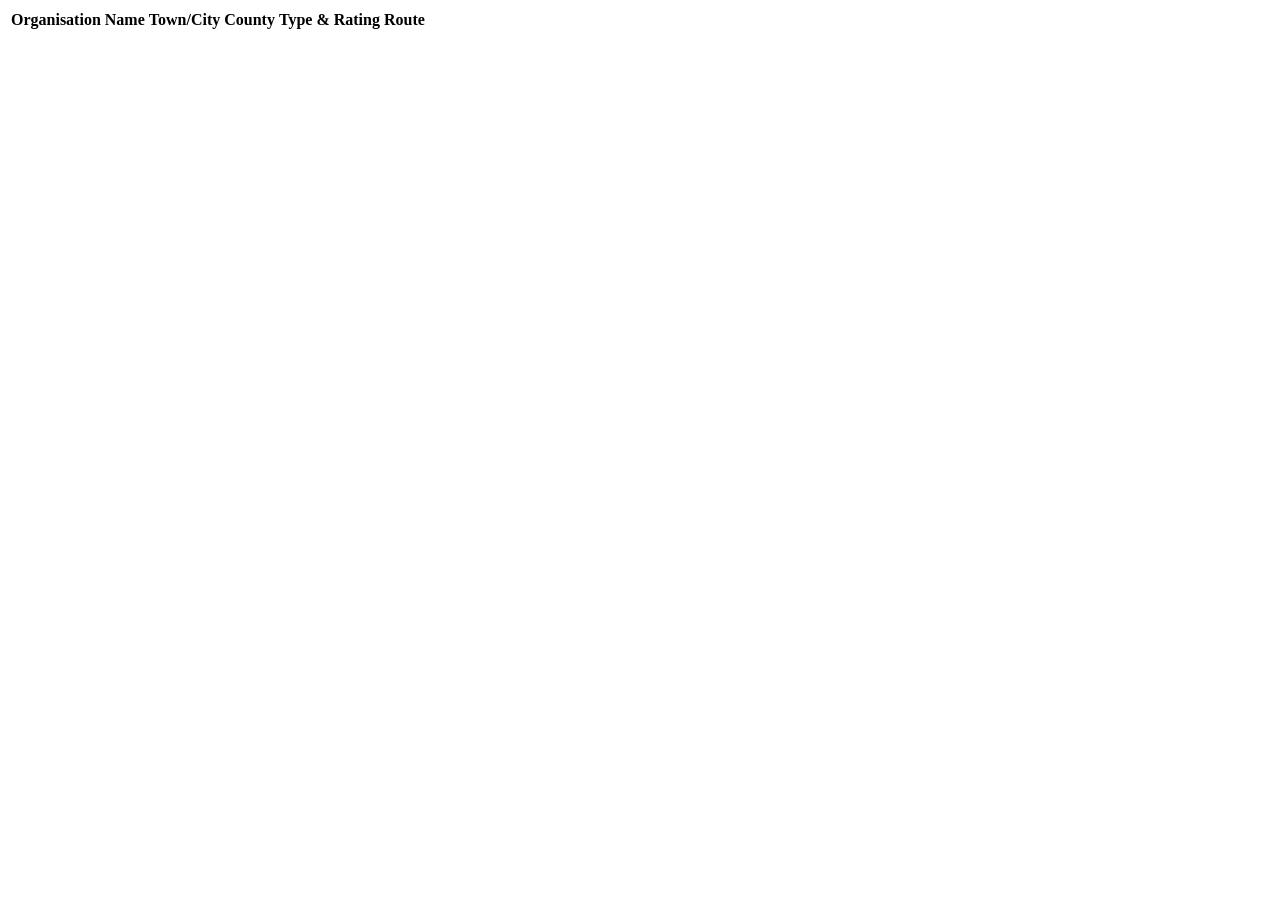
<file: lambda_image/javascript/index.html>
<!DOCTYPE html>
<html>
  <head>
    <meta charset="UTF-8">
    <title>Output Table</title>
  </head>
  <body>
    <table id="output-table">
      <thead>
        <tr>
          <th>Organisation Name</th>
          <th>Town/City</th>
          <th>County</th>
          <th>Type &amp; Rating</th>
          <th>Route</th>
        </tr>
      </thead>
      <tbody>
      </tbody>
    </table>

    <script>
      // Your JavaScript code here that generates the table rows
      
    </script>
  </body>
</html>
</file>
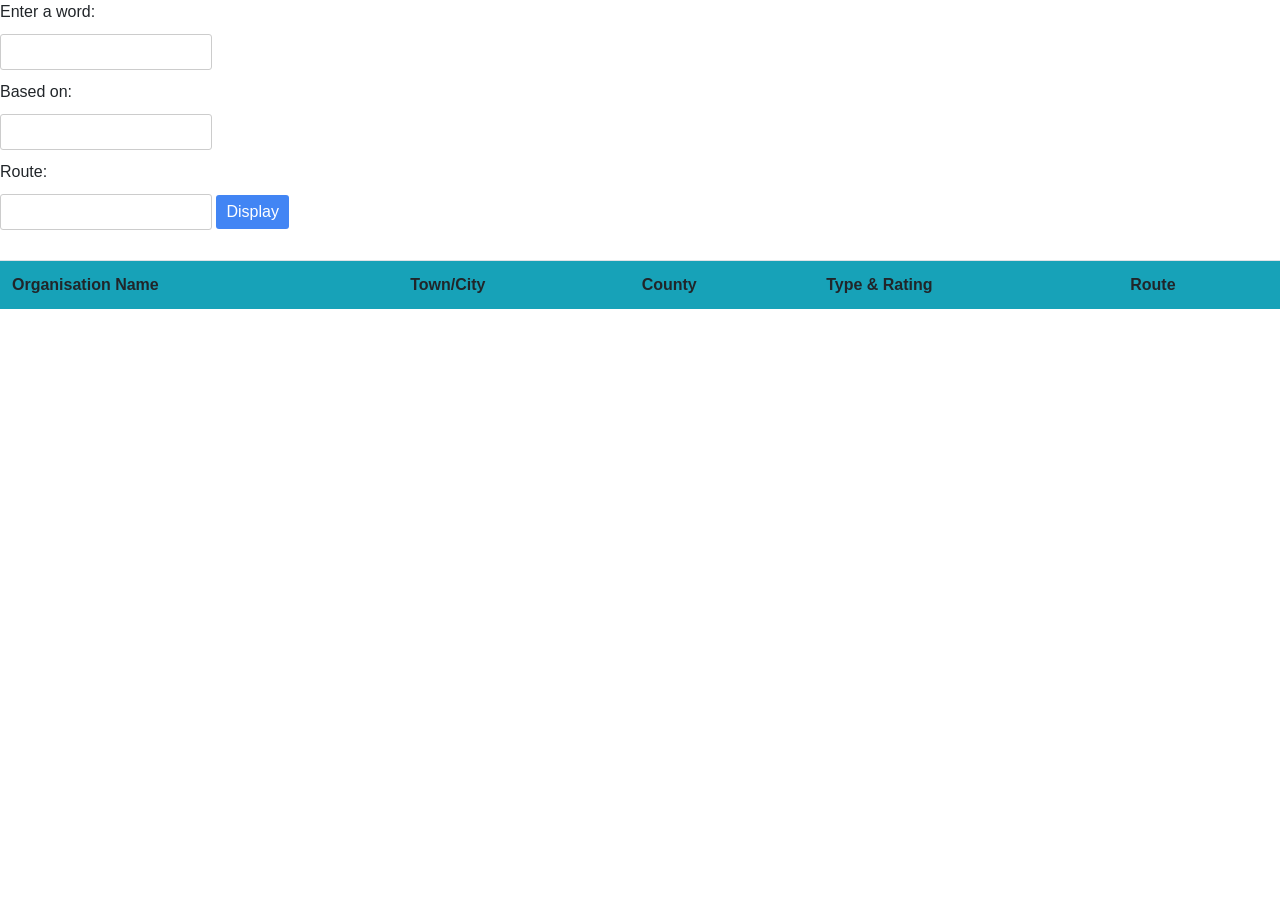
<file: lambda_image/javascript/Rough/index.html>
<!DOCTYPE html>

<script src="https://ajax.googleapis.com/ajax/libs/jquery/3.3.1/jquery.min.js"></script>

<link rel="stylesheet" href="https://stackpath.bootstrapcdn.com/bootstrap/4.3.1/css/bootstrap.min.css" integrity="sha384-ggOyR0iXCbMQv3Xipma34MD+dH/1fQ784/j6cY/iJTQUOhcWr7x9JvoRxT2MZw1T" crossorigin="anonymous">

<html>
    <head>
        <title>Input Display</title>
        <link rel="stylesheet" type="text/css" href="style.css">
    </head>
    
<body>
	<label for="word">Enter a word:</label>
	<input type="text" id="word">
	<label for="based_on">Based on:</label>
	<input type="text" id="based_on">
	<label for="route">Route:</label>
	<input type="text" id="route">
	<button onclick="displayInput()">Display</button>
	<p id="output"></p>

	<script src="script.js"></script>

	<div id = "last_update">
	</div>

	<table class="table table-striped">
		<tr  class="bg-info">
			<th>Organisation Name</th>
			<th>Town/City</th>
			<th>County</th>
			<th>Type & Rating</th>
			<th>Route</th>
		</tr>
	
		<tbody id="myTable">
			
		</tbody>
	</table>
</body>
</html>
</file>
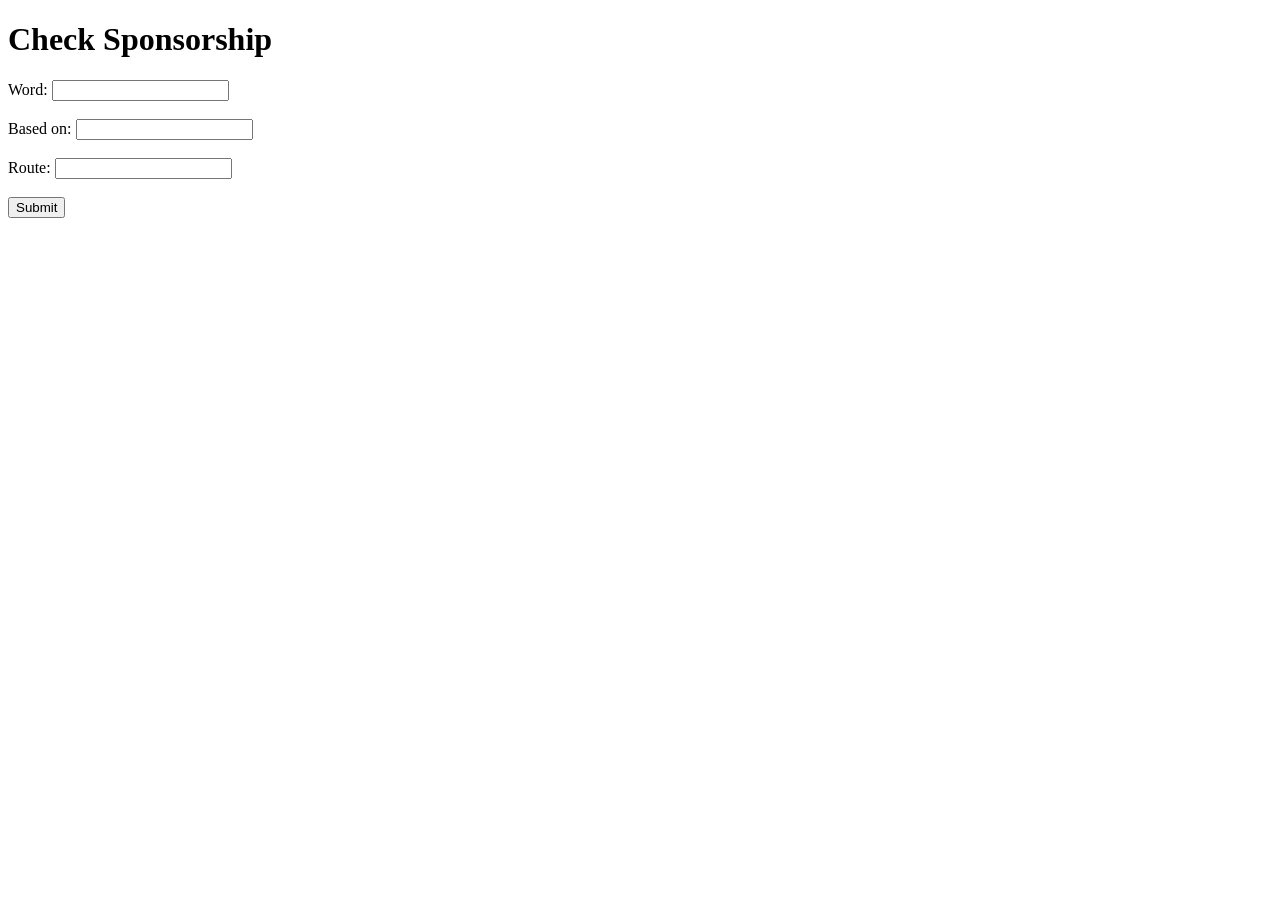
<file: lambda_image/javascript/example.html>
<!DOCTYPE html>
<html>
<head>
    <title>Check Sponsorship</title>
    <script>
        function sendFormData(event) {
            event.preventDefault();
            const formData = new FormData(event.target);
            const url = "https://hvpfqi4bob.execute-api.eu-west-2.amazonaws.com/sponsorship-checker";
            const options = {
                method: "POST",
                body: formData,
                headers: {
                    "Content-Type": "multipart/form-data"
                }
            };
            fetch(url, options)
                .then(response => response.text())
                .then(data => {
                    console.log(data);
                    // display the result in the HTML
                    const resultDiv = document.getElementById("result");
                    resultDiv.innerText = data;
                })
                .catch(error => console.error(error));
        }
    </script>
</head>
<body>
    <h1>Check Sponsorship</h1>
    <form onsubmit="sendFormData(event)">
        <label for="word">Word:</label>
        <input type="text" id="word" name="word"><br><br>
        <label for="based_on">Based on:</label>
        <input type="text" id="based_on" name="based_on"><br><br>
        <label for="route">Route:</label>
        <input type="text" id="route" name="route"><br><br>
        <input type="submit" value="Submit">
    </form>
    <div id="result"></div>
</body>
</html>
</file>
<file: lambda_image/javascript/Rough/style.css>
body {
	font-family: sans-serif;
}

label {
	display: block;
	margin-bottom: 10px;
}

input {
	padding: 5px;
	border: 1px solid #ccc;
	border-radius: 3px;
	margin-bottom: 10px;
}

button {
	padding: 5px 10px;
	background-color: #4285f4;
	color: #fff;
	border: none;
	border-radius: 3px;
	cursor: pointer;
}

button:hover {
	background-color: #3367d6;
}

#output {
	margin-top: 20px;
	font-size: 16px;
	line-height: 1.5;
}
</file>
